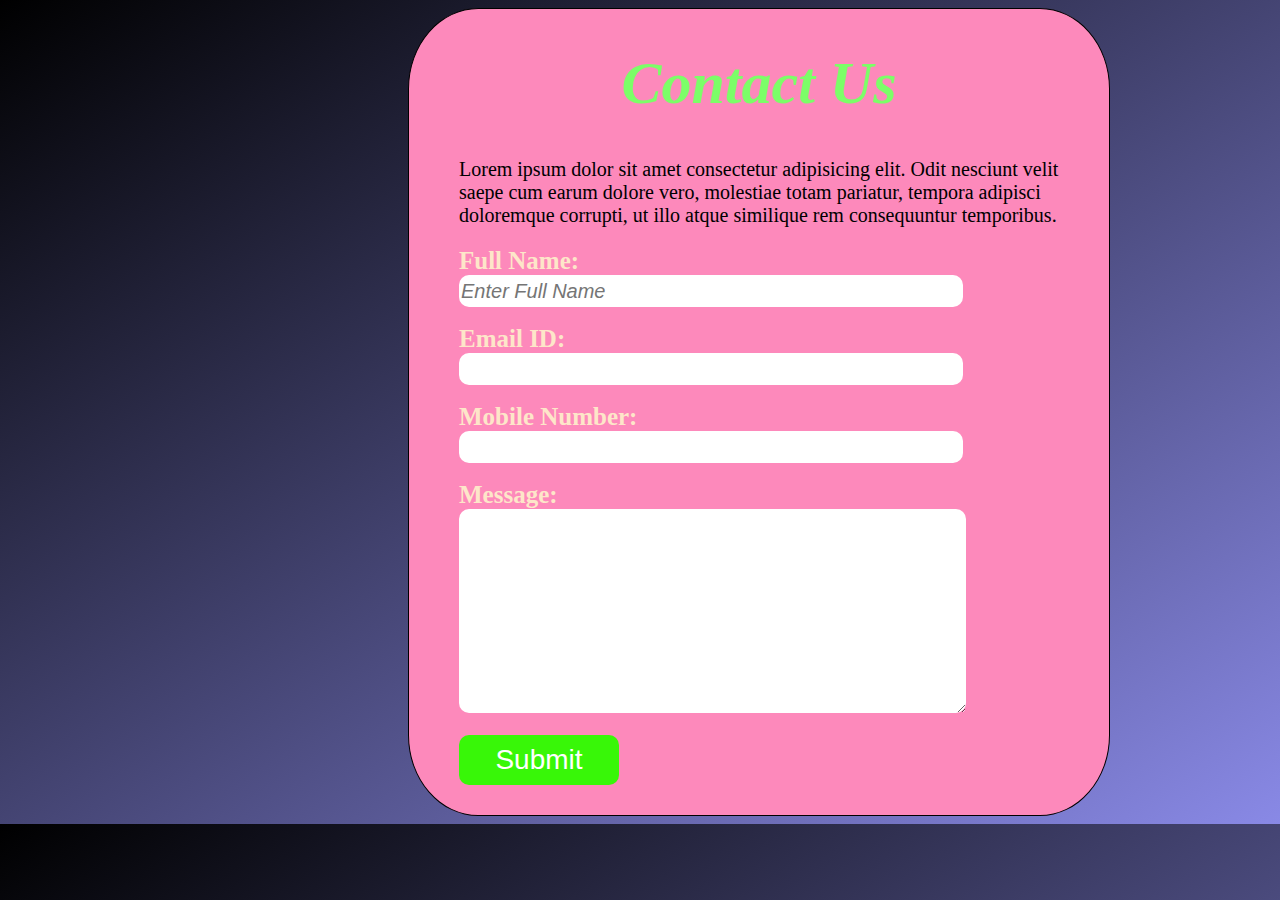
<file: contactus.html>
<!DOCTYPE html>
<html lang="en">
<head>
    <meta charset="UTF-8">
    <meta name="viewport" content="width=device-width, initial-scale=1.0">
    <title>Contact Us Form</title>
    <link rel="stylesheet" href="contactus.css">
</head>
<body>
    <form action="">
        <h1>Contact Us</h1>
        <p>Lorem ipsum dolor sit amet consectetur adipisicing elit. Odit nesciunt velit saepe cum earum dolore vero, molestiae totam pariatur, tempora adipisci doloremque corrupti, ut illo atque similique rem consequuntur temporibus.</p>
        <label for="">Full Name:</label><br>
        <input type="text" placeholder="Enter Full Name"><br><br>
        <label for="">Email ID:</label><br>
        <input type="email"><br><br>
        <label for="">Mobile Number:</label><br>
        <input type="tel"><br><br>
        <label for="">Message:</label><br>
        <textarea name="" id="" cols="30" rows="10"></textarea><br><br>
        <button><a href="">Submit</a></button>

    </form>
</body>
</html>
</file>
<file: contactus.css>
form{
    border: solid 1px;
    width: 600px;
    background-color: rgb(253, 137, 187);
    padding-left: 50px;
    padding-bottom: 30px;
    padding-right: 50px;
    margin-left: 400px;
    border-bottom-left-radius: 10%;
    border-bottom-right-radius: 10%;
    border-top-left-radius: 10%;
    border-top-right-radius: 10%;
}
label{
    font-size: 25px;
    font-weight: bold;
    color: rgb(253, 230, 201);
}
input{
    width: 500px;
    height: 30px;
    outline: none;
    border: none;
    border-radius: 10px;
    font-style: italic;
    font-size: 20px;
}
textarea{
    width: 485px;
    height: 200px;
    border: none;
    outline: none;
    border-radius: 10px;
    font-size: 20px;
    padding-left: 20px;
}
h1{
    font-size: 60px;
    color: rgb(124, 254, 104);
    text-align: center;
    font-style: italic;
}
p{
    font-size: 20px;
}
button{
    width: 160px;
    height: 50px;
    border-radius: 10px;
    background-color: rgb(56, 247, 8);
    font-size: 28px;
    outline: none;
    border: none;
}
button a{
    color: white;
    text-decoration: none;
}
body{
    background-image: linear-gradient(to bottom right, black,rgb(137, 137, 230));
}
</file>
